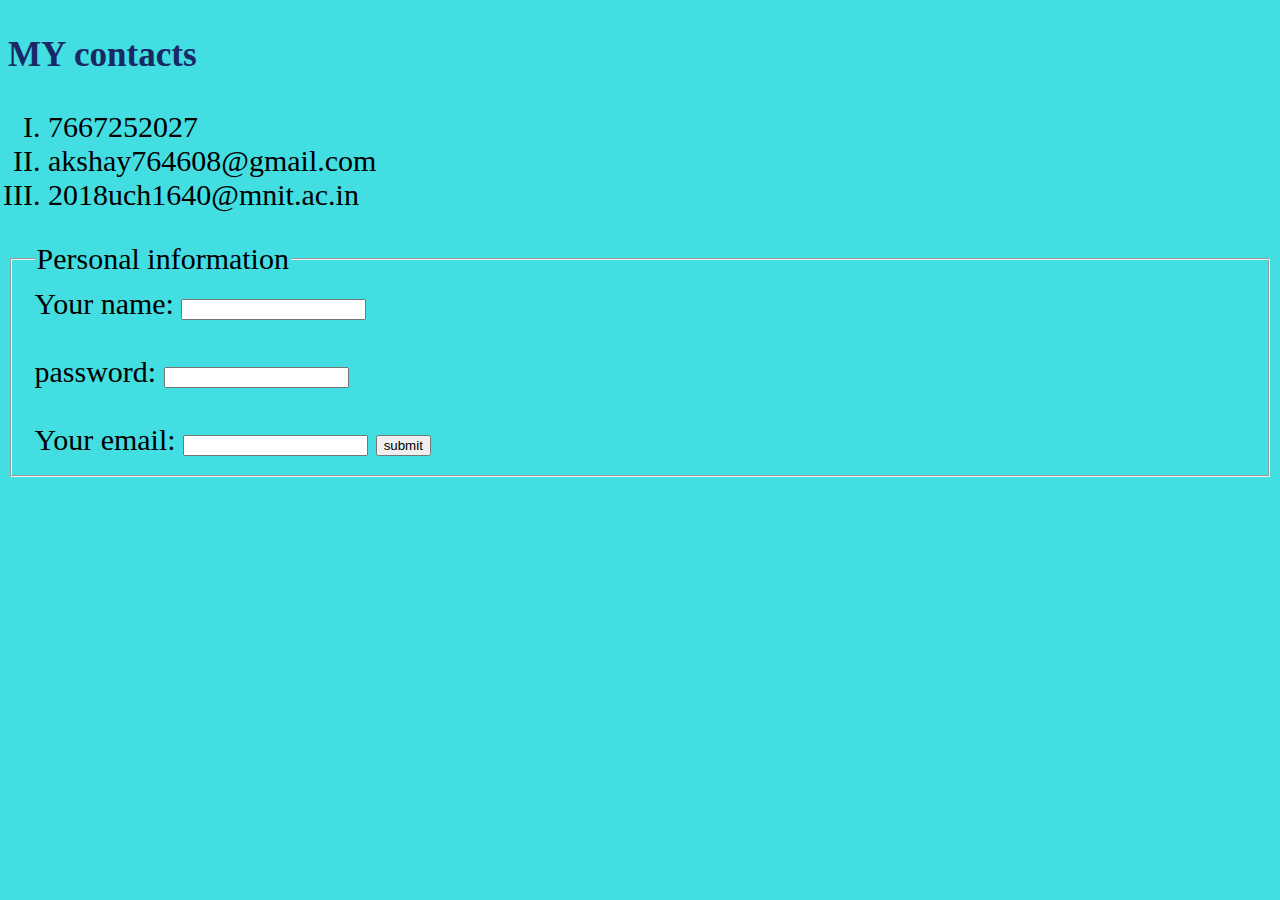
<file: HTML-Personal Site/contact.html>
<!DOCTYPE html>
<html lang="en" dir="ltr">
  <head>
    <meta charset="utf-8">
    <title>My contact</title>
    <link rel="stylesheet" href="css/styles.css">
  </head>
  <body>
    <h3>MY contacts</h3>
    <ol type="I">
    <li>7667252027</li>
    <li>akshay764608@gmail.com</li>
    <li>2018uch1640@mnit.ac.in</li>
    </ol>
    <form class="" action="mailto:akshay764608@gmail.com" method="post" enctype="text/plain">
     <fieldset>
      <legend>Personal information</legend>
      <label>Your name:</label>
      <input type="text" name="your name" value=""><br><br>
      <label>password:</label>
      <input type="password" name="password" value=""><br><br>
      <label>Your email:</label>
      <input type="email" name="your email" value="">
      <input type="submit" name="" value="submit">
     </fieldset>


    </form>
  </body>
</html>
</file>
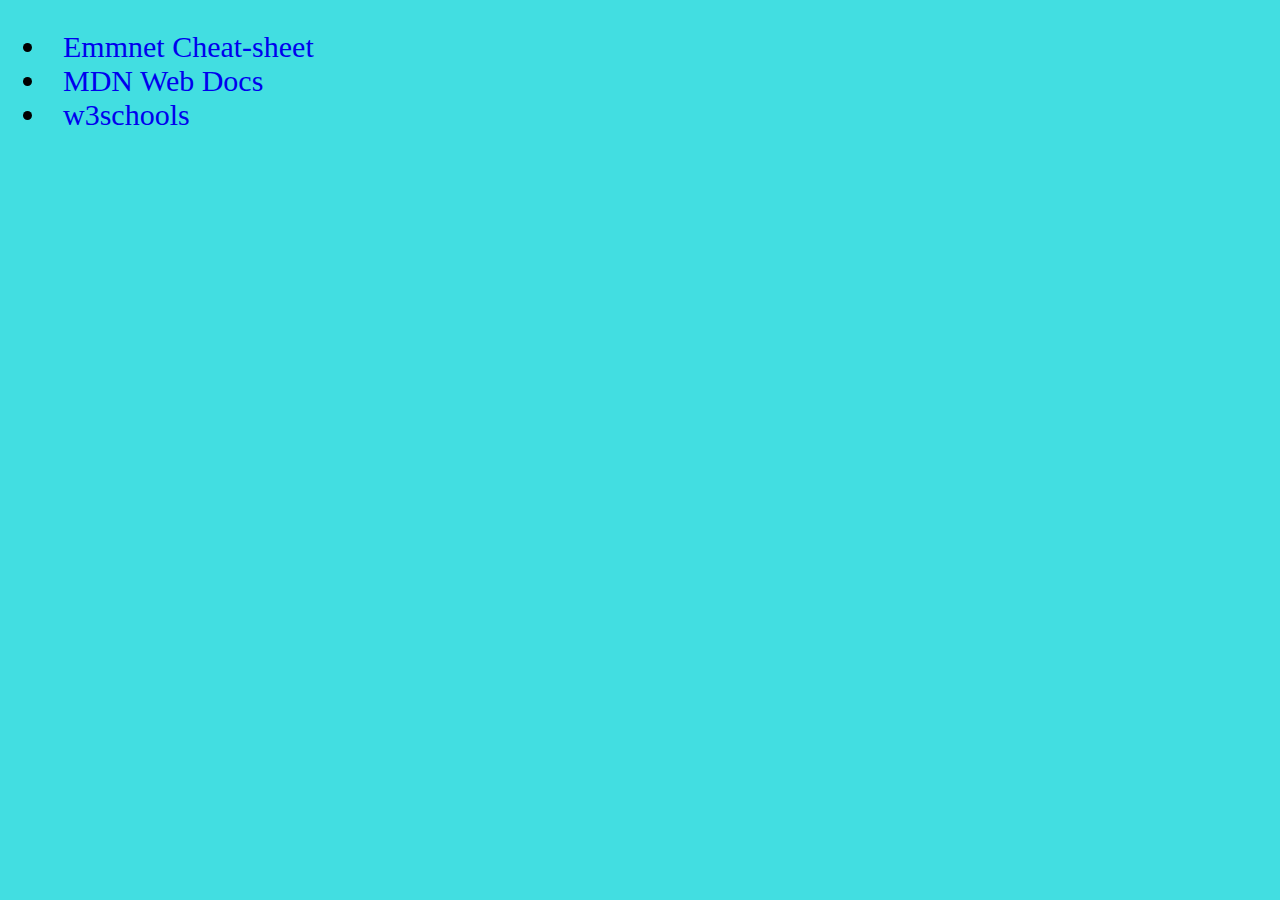
<file: HTML-Personal Site/Helpful Links.html>
<!DOCTYPE html>
<html lang="en" dir="ltr">
  <head>
    <meta charset="utf-8">
    <title>Helpful links</title>
    <link rel="stylesheet" href="css/styles.css">
  </head>
  <body>
    <ul>
      <li><a href="https://docs.emmet.io/cheat-sheet/">Emmnet Cheat-sheet</a></li>
      <li><a href="https://developer.mozilla.org/en-US/">MDN Web Docs</a></li>
      <li><a href="https://w3schools.com/">w3schools</a></li>
    </ul>
  </body>
</html>
</file>
<file: HTML-Personal Site/css/styles.css>
body {
  background-color: #42dee1;
  font-family:times new roman;
  font-size: 30px;
}

hr {
  border-style: none;
  border-top-style: dotted;
  border-width: 5px;
  width:5%;

}

img {
  border-style:solid;
  border-color:#f39422;
  border-radius: 100px;
}

img:hover{
  background-color: red;
}

h1,h3{
  color:#192965;
}
a:hover{
  background-color: gold;
}
a:link{
  text-decoration: none;
  border:5px;
  border-color: #f39422 ;
  padding:15px;
}
</file>
